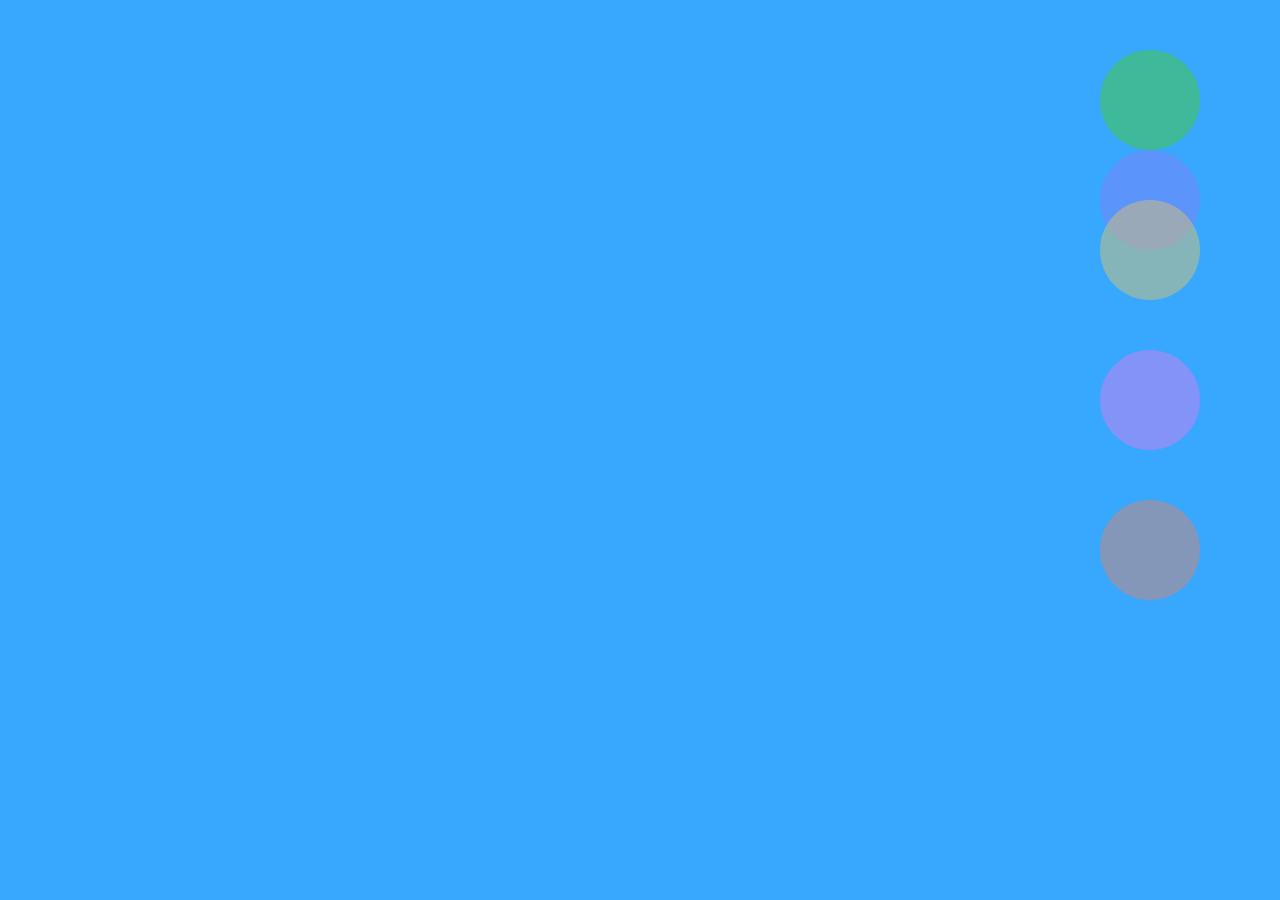
<file: index.html>
<!DOCTYPE html>
<html lang="en" dir="ltr">
  <head>
    <meta charset="utf-8">
    <link rel="stylesheet" href="main.css">
    <title></title>
  </head>
  <body>
    <div class="title">
    </div>
    <div id="ball"></div>
<a href="image.html"><div id="ball2"></div></a>
<div id="ball3"></div>
<div id="ball4"></div>
<div id="ball5"></div>
  </body>
</html>
</file>
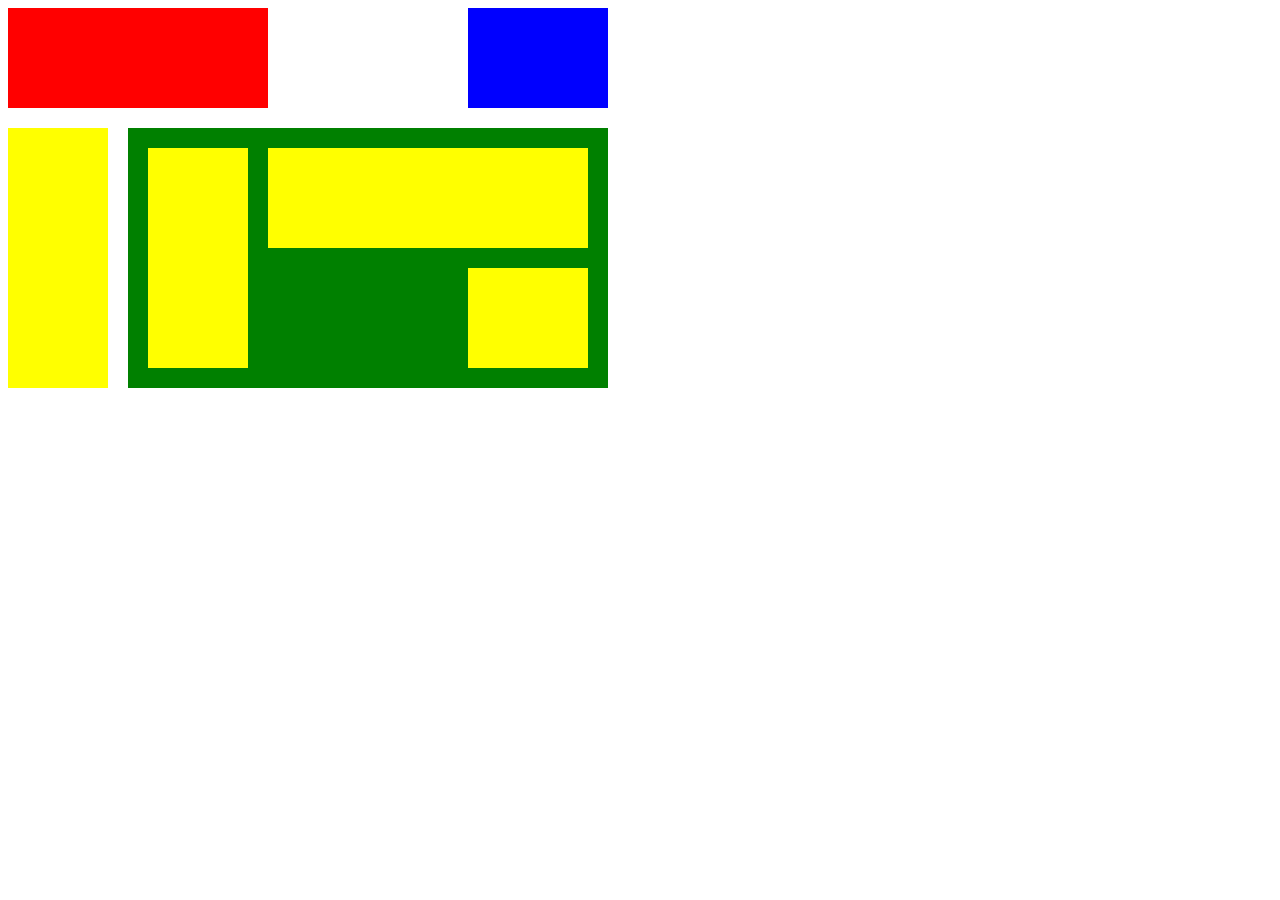
<file: grid1.html>
<!DOCTYPE html>
<html lang="en" dir="ltr">
  <head>
    <meta charset="utf-8">
        <link rel="stylesheet" href="grid.css">
    <title></title>
  </head>
  <body>
<div class="s1"></div>
<div class="s2"></div>
<div class="s3"></div>
<div class="s4"></div>
<div class="s5"></div>
<div class="s6"></div>
<div class="s7"></div>
<div class="s8"></div>
  </body>
</html>
</file>
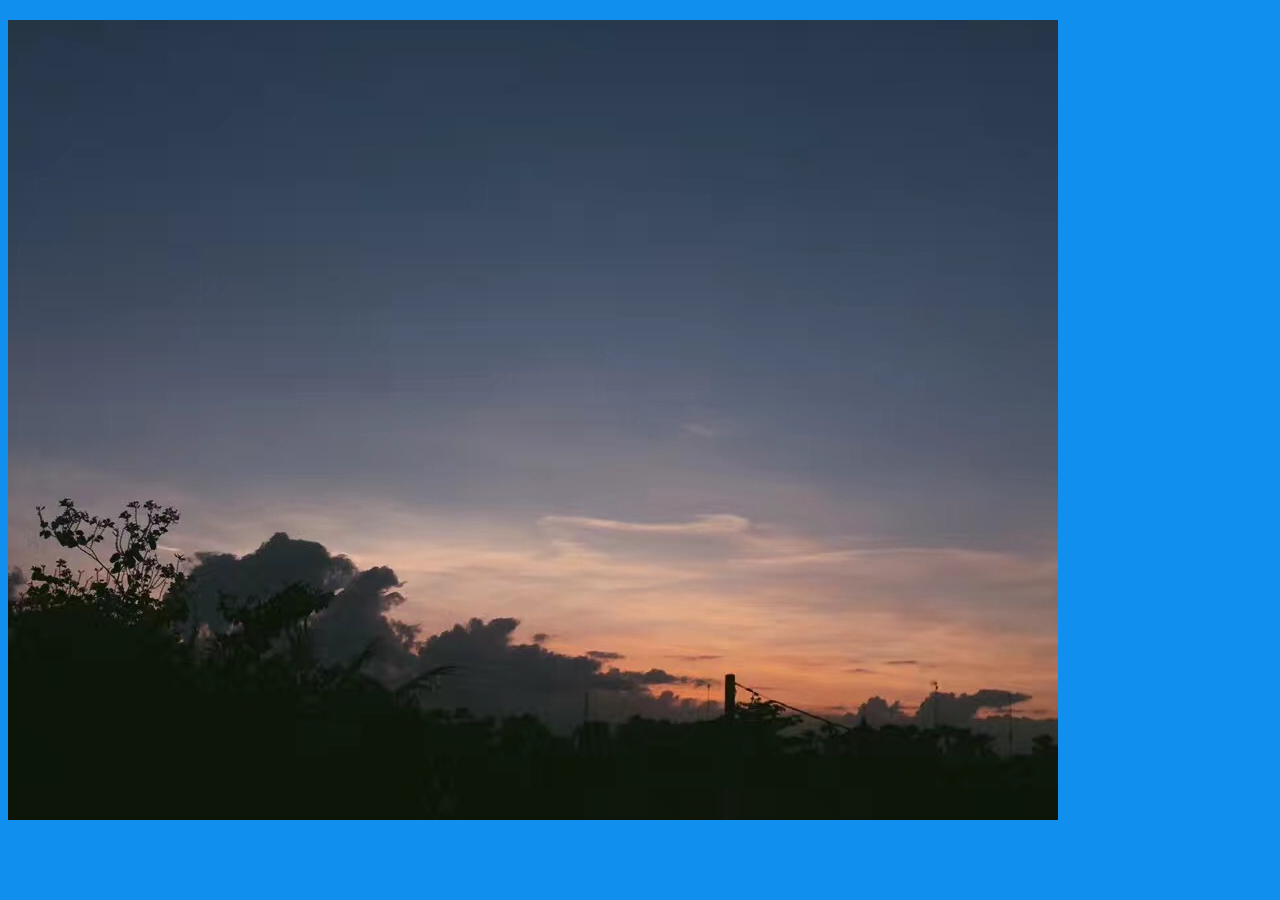
<file: image.html>
<!DOCTYPE html>
<html lang="en" dir="ltr">
  <head>
    <meta charset="utf-8">
    <link rel="stylesheet" href="image.css">
    <title></title>
  </head>
  <body>
<div class="sun"></div>
<h1>SUN</h1>
<h2>RISE</h2>
  </body>
</html>
</file>
<file: main.css>
body{
  background-color:#37a8fe;
  font-family: paralucent, sans-serif;
font-style: normal;
font-weight: 100;
}
#ball{
  position:absolute;
  left:300px;
  top:150px;
  width:100px;
  height:100px;
  border-radius: 50%;
  background-color:#9278f9;
  opacity:0.4;
  margin-left: 800px;
}
@keyframes rolling{
  0%{
    transform:translate(0, 0);
  }
  100%{
    transform:translate(-950px, 0);
  }
}
@media only screen and (max-width: 1200px){
  #ball{
    animation: rolling 2s 1 forwards;
  }
  #ball2{
    animation: rolling 6s 1 forwards;
  }
  #ball3{
    animation: rolling 12s 1 forwards;
  }
  #ball4{
    animation: rolling 5s 1 forwards;
  }
  #ball5{
    animation: rolling 5s 1 forwards;
  }
}
#ball2{
  position:absolute;
  left:300px;
  top:200px;
  width:100px;
  height:100px;
  border-radius: 50%;
  background-color:#fac951;
  opacity:0.4;
  margin-left: 800px;
}
#ball3{
  position:absolute;
  left:300px;
  top:350px;
  width:100px;
  height:100px;
  border-radius: 50%;
  background-color:#f674f1;
  opacity:0.4;
  margin-left: 800px;
}
#ball4{
  position:absolute;
  left:300px;
  top:500px;
  width:100px;
  height:100px;
  border-radius: 50%;
  background-color:#fa7d51;
  opacity:0.4;
  margin-left: 800px;
}
#ball5{
  position:absolute;
  left:300px;
  top:50px;
  width:100px;
  height:100px;
  border-radius: 50%;
  background-color:#48d206;
  opacity:0.4;
  margin-left: 800px;
}
.title{
  position:absolute;
  left:50px;
  color:white;
}
</file>
<file: grid.css>
body{
    background-color:white;
    display:grid;
    grid-template-columns: 100px 20px 20px 100px 20px 200px 100px 20px 20px;
    grid-template-rows: 100px 20px 20px 100px 20px 100px 20px;
  }
.s1{
  display:grid;
  background-color: red;
  grid-column:1/6;
  grid-row:1/2;
}
.s2{
  display:grid;
  background-color:blue;
  grid-column:7/10;
  grid-row:1/2;
  z-index:5;
}

.s3{
  display:grid;
  background-color:yellow;
  grid-column:1/2;
  grid-row:3/8;
  z-index:5;
}
.s4{
  display:grid;
  background-color:green;
  grid-column:3/10;
  grid-row:3/8;
}
.s5{
  display:grid;
  background-color:yellow;
  grid-column:4/5;
  grid-row:4/7;
  z-index:5;
}

.s7{
  display:grid;
  background-color:yellow;
  grid-column:6/9;
  grid-row:4/5;
  z-index:5;
}
.s8{
  display:grid;
  background-color:yellow;
  grid-column:7/9;
  grid-row:6/7;
  z-index:5;
}
@media(max-width:900px){

  body{
    background-color: black;
    display:grid;
    grid-template-columns: 1.5fr 20px 1.5fr 20px 1.5fr 20px 1.5fr;
    grid-template-rows: 100px 20px 150px 20px 100px 20px 100px ;
  }
  .s1{
    display:grid;
    background-color:red;
    grid-column:1/8;
    grid-row:1/2;
  }
  .s2{
    display:grid;
    background-color:blue;
    grid-column:1/2;
    grid-row:3/4;
    z-index:5;
  }
.s3{
    display:grid;
    background-color:yellow;
    grid-column:3/8;
    grid-row:3/4;
    z-index:5;
  }
  .s4{
    display:grid;
    background-color:green;
    grid-column:1/8;
    grid-row:7/8;
  }
}
@media(max-width:600px){
  body{
    background-color: white;
    display:grid;
    grid-template-columns: 1.5fr 20px 1.5fr 20px 1.5fr 20px 1.5fr;
    grid-template-rows: 100px 20px 100px 20px 150px 20px 100px 20px 100px ;
  }
  .s1{
    display:grid;
    background-color:red;
    grid-column:1/8;
    grid-row:1/2;
  }
  .s2{
    display:grid;
    background-color:blue;
    grid-column:1/8;
    grid-row:3/4;
    z-index:10;
  }
  .s3{
    display:grid;
    background-color:yellow;
    grid-column:1/8;
    grid-row:9/10;
    z-index:5;
  }
}
</file>
<file: image.css>
body{
  background: #118fee;
}
.sun{
  position:absolute;
  width:1050px;
  height:800px;
  background-image: url("3.JPG")
}
h1{
  position:absolute;
  z-index:5;
  top:50px;
  color:white;
  opacity:0;
  left:100px;
}
@media(max-width:1100px){
  body{
    background:#ee6e11;
  }
  .sun{
    position:absolute;
    width:1050px;
    height:800px;
    background-image: url("1.JPG")
  }
  h1{
    position:absolute;
    z-index:5;
    top:50px;
    color:#ee6e11;
    opacity:1;
    left:100px;
  }
}
@media(max-width:900px){
  body{
    background:#ee4c11;
  }
  .sun{
    position:absolute;
    width:1050px;
    height:800px;
    background-image: url("2.JPG")
  }
  h1{
    opacity:0;
  }
  h2{
    position:absolute;
    z-index:5;
    top:50px;
    color:#ee4c11;
    opacity:1;
    left:100px;
    font-size:30px;
  }
}
</file>
